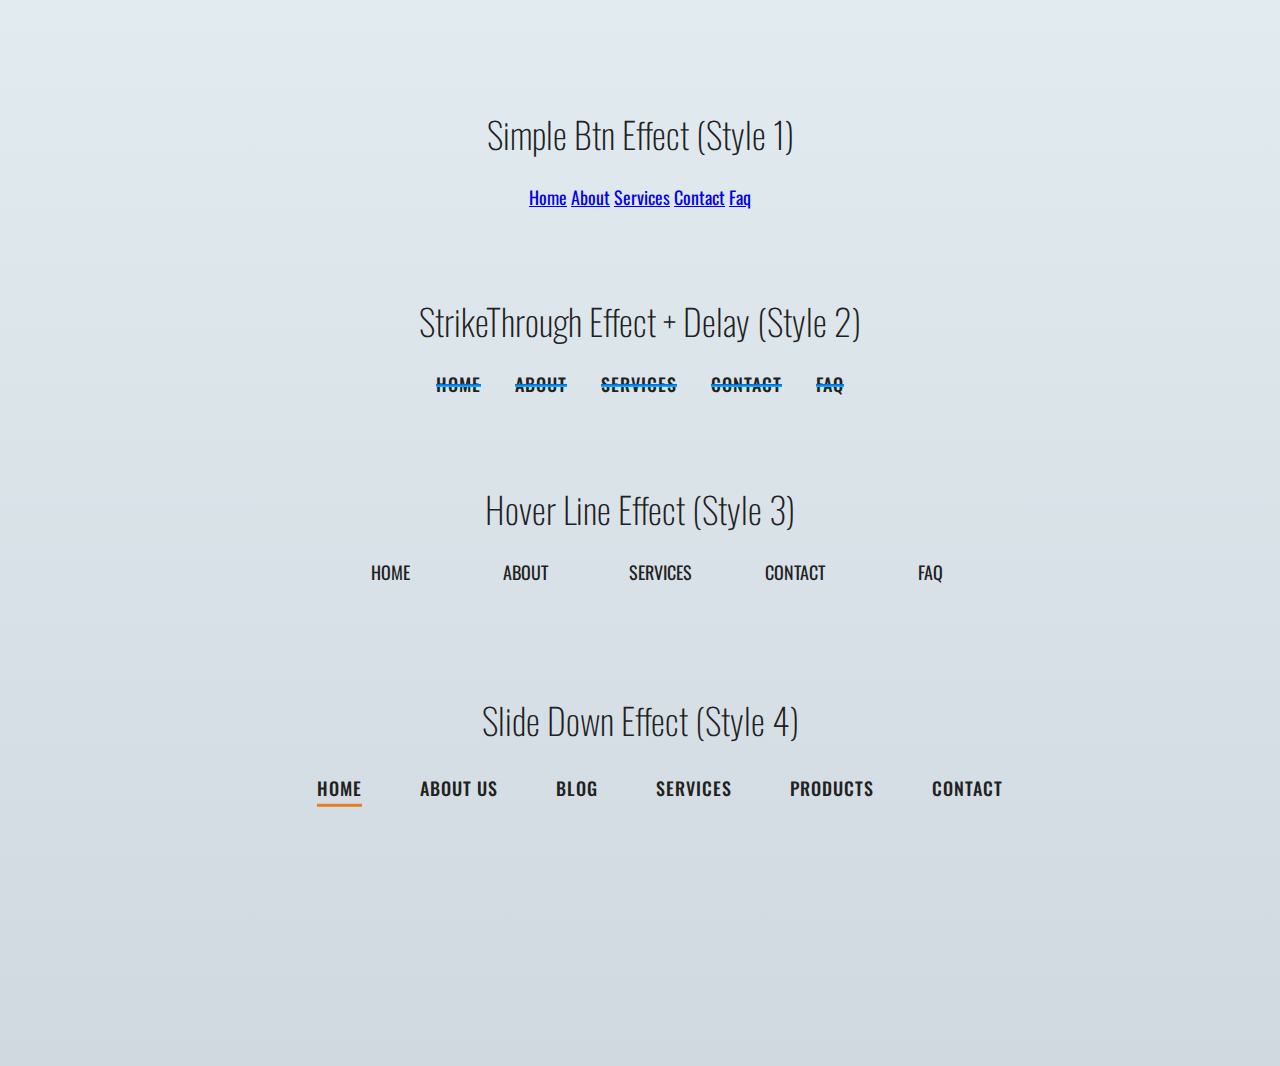
<file: menu/simple-menu-css/simple-menu-css/index.html>
<!DOCTYPE html>
<html lang="en" >
<head>
  <meta charset="UTF-8">
  <title>Pure CSS - Simple Menu Navigation</title>
  <link rel="stylesheet" href="style-1.css">
  <link rel="stylesheet" href="style-2.css">
  <link rel="stylesheet" href="style-3.css">
  <link rel="stylesheet" href="style-4.css">
  <link href='https://fonts.googleapis.com/css?family=Oswald:300' rel='stylesheet' type='text/css'>
	<style>
	/* Common Styles - Can ignore*/
	body{
	  background:#1b1b2b;
	  background-image: linear-gradient(to top, #cfd9df 0%, #e2ebf0 100%);
	  padding:75px;
	  text-align:center;
	  font-family: 'Oswald', sans-serif;
	  font-size: 18px;
	  height: 100vh;
	}
	h1{
	  color:#212121;
	  font-weight:100;
	}
	.spacer {
	 padding: 30px 0;
	}
	</style>
</head>
<body>

<!-- Style 1 Start -->
    <h1>Simple Btn Effect (Style 1)</h1>
    <nav class="style-1">
		<a href="#" class="bbb">Home</a>
		<a href="#" class="bbb">About</a>
		<a href="#" class="bbb">Services</a>
		<a href="#" class="bbb">Contact</a>
		<a href="#" class="bbb">Faq</a>
	</nav>
<!-- Style 1 End -->	

  <div class="spacer"></div>
  
<!-- Style 2 Start -->
	<h1>StrikeThrough Effect + Delay (Style 2)</h1>

	<nav class="style-2">
		<a href="#" class="">Home</a>
		<a href="#" class="">About</a>
		<a href="#" class="">Services</a>
		<a href="#" class="">Contact</a>
		<a href="#" class="">Faq</a>
	</nav>
<!-- Style 2 End -->

  <div class="spacer"></div>
  
<!-- Style 3 Start -->
	<h1>Hover Line Effect (Style 3)</h1>

	<nav class="style-3">
	  <ul class="menu-3">
		<li><a href="#!">Home</a></li>
		<li><a href="#!">About</a></li>
		<li><a href="#!">Services</a></li>
		<li><a href="#!">Contact</a></li>
		<li><a href="#!">Faq</a></li>
	  </ul>
	</nav>
<!-- Style 3 End -->

  <div class="spacer"></div>


<!-- Style 4 Start -->
	<h1>Slide Down Effect (Style 4)</h1>
	<nav class="style-4">
		<ul class="menu-4">
		  <li class="current"><a href="#" data-hover="Home">Home</a></li>
		  <li><a href="#" data-hover="About Us">About Us</a></li>
		  <li><a href="#" data-hover="Blog">Blog</a></li>
		  <li><a href="#" data-hover="Services">Services</a></li>
		  <li><a href="#" data-hover="Products">Products</a></li>
		  <li><a href="#" data-hover="Contact">Contact</a></li>
		</ul>
	</nav>
<!-- Style 4 End -->

</body>
</html>
</file>
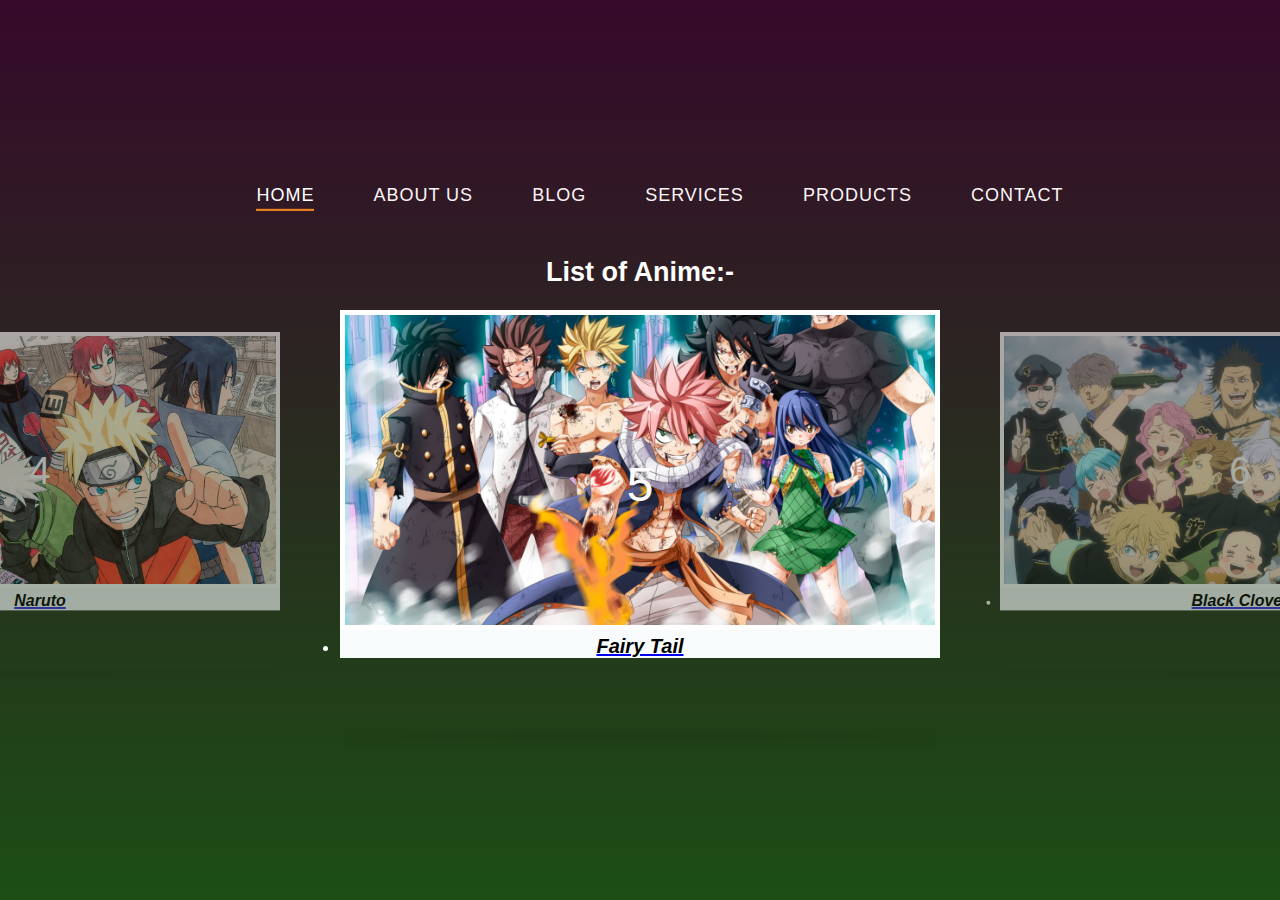
<file: animelist.html>
<!DOCTYPE html>
<html lang="en">

<head>
    <meta charset="UTF-8">
    <meta http-equiv="X-UA-Compatible" content="IE=edge">
    <meta name="viewport" content="width=device-width, initial-scale=1.0">
    <title>Welcome to List page</title>
    <link href="css/slider.css" rel="stylesheet" type="text/css">

</head>

<body>
    <nav class="style-4">
        <ul class="menu-4">
            <li class="current"><a href="index.html" data-hover="Home">Home</a></li>
            <li><a href="#" data-hover="About Us">About Us</a></li>
            <li><a href="#" data-hover="Blog">Blog</a></li>
            <li><a href="#" data-hover="Services">Services</a></li>
            <li><a href="#" data-hover="Products">Products</a></li>
            <li><a href="Anime list pages\contact.html" data-hover="Contact">Contact</a></li>
        </ul>
    </nav>

    <h2>
        <div class="title"> List of Anime:-</div>
    </h2>
    <link href="style.css/animelist.css" rel="stylesheet" type="text/css">

    <div class="card-carousel">
        <div class="my-card"><img src="images/wallpaperflare.com_wallpaper.jpg">
            <li>
                <a href="https://animixplay.to/?q=Dragon%20Ball&sengine=mal">
                    <div class="imgtxt">Dragon Ball Series</div>
                </a>
            </li>
        </div>
        <div class="my-card"><img src="images/wallpaperflare.com_wallpaper (1).jpg">
            <li>
                <a href="https://animixplay.to/?q=My%20hero%20academia">
                    <div class="imgtxt">My Hero Academia</div>
                </a>
            </li>
        </div>
        <div class="my-card"><img src="images/wallpaperflare.com_wallpaper (2).jpg">
            <li>
                <a href="https://animixplay.to/?q=Bleach">
                    <div class="imgtxt">Bleach</div>
                </a>
            </li>
        </div>
        <div class="my-card"><img src="images/wallpaperflare.com_wallpaper (3).jpg">
            <li>
                <a href="https://animixplay.to/?q=Naruto">
                    <div class="imgtxt">Naruto</div>
                </a>
            </li>
        </div>
        <div class="my-card"><img src="images/wallpaperflare.com_wallpaper (4).jpg">
            <li>
                <a href="https://animixplay.to/?q=Fairy%20tail">
                    <div class="imgtxt">Fairy Tail</div>
                </a>
            </li>
        </div>
        <div class="my-card"><img src="images/blackclover.jpg">
            <li>
                <a href="https://animixplay.to/?q=Black%20Clover">
                    <div class="imgtxt">Black Clover</div>
                </a>
            </li>
        </div>
        <div class="my-card"><img src="images/606263.jpg">
            <li>
                <a href="https://animixplay.to/?q=One%20Piece">
                    <div class="imgtxt">One Piece</div>
                </a>
            </li>
        </div>
        <div class="my-card"><img src="images/1120777.jpg">
            <li>
                <a href="https://animixplay.to/?q=Jujutsu%20Kaisen">
                    <div class="imgtxt">Jujutsu kaisen</div>
                </a>
            </li>
        </div>
        <div class="my-card"><img src="images/522621.jpg">
            <li>
                <a href="https://animixplay.to/?q=Tokyo%20ghoul">
                    <div class="imgtxt">Tokyo ghoul</div>
                </a>
            </li>
        </div>
        <div class="text">

        </div>
    </div>
    </div>

    </div>
</body>
<script src="https://code.jquery.com/jquery-3.3.1.min.js" integrity="sha384-tsQFqpEReu7ZLhBV2VZlAu7zcOV+rXbYlF2cqB8txI/8aZajjp4Bqd+V6D5IgvKT" crossorigin="anonymous"></script>
<!-- Slider JS -->
<script src="js/slider.js"></script>

</html>
</file>
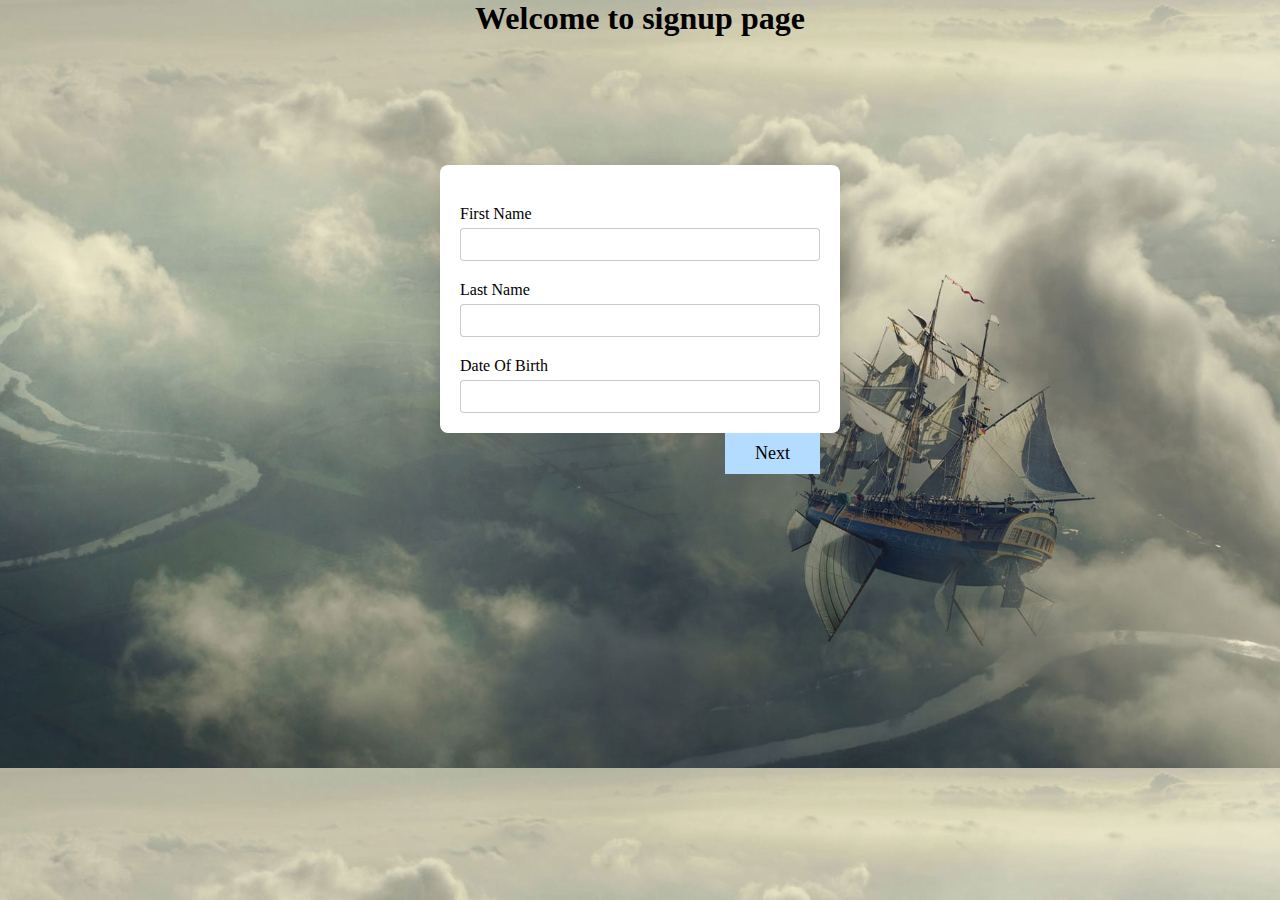
<file: signup.html>
<!DOCTYPE html>
<html lang="en">

<head>
    <meta charset="UTF-8">
    <meta http-equiv="X-UA-Compatible" content="IE=edge">
    <meta name="viewport" content="width=device-width, initial-scale=1.0">
    <title>multi step form</title>
</head>
<link href="signup.css" rel="stylesheet" type="text/css">

<body background="images/signup/sigup.jpg">

    <div class="h1">
        <h1>Welcome to signup page</h1>
    </div>
    <div class="container">
        <form>
            <div class="step step-1 active">
                <div class="form-group">
                    <label for="firstName">First Name</label>
                    <input type="text" id="firstName" name="first-name">
                </div>
                <div class="form-group">
                    <label for="lastName">Last Name</label>
                    <input type="text" id="lastName" name="last-name">
                </div>
                <div class="form-group">
                    <label for="Date Of Birth">Date Of Birth</label>
                    <input type="text" id="nickName" name="nick-name">
                </div>
                <button type="button" class="next-btn">Next</button>
            </div>
            <div class="step step-2">
                <div class="form-group">
                    <label for="email">Email</label>
                    <input type="text" id="email" name="email">
                </div>
                <div class="form-group">
                    <label for="phone">Phone</label>
                    <input type="number" id="phone" name="phone-number">
                </div>
                <div class="form-group">
                    <label for="Substite Phone Number"> Substitute Phone Number</label>
                    <input type="number" id="sub-phone" name="phone-number">
                </div>
                <button type="button" class="previous-btn">Prev</button>
                <button type="button" class="next-btn">Next</button>
            </div>
            <div class="step step-3">
                <div class="form-group">
                    <label for="country">country</label>
                    <input type="text" id="country" name="country">
                </div>
                <div class="form-group">
                    <label for="city">City</label>
                    <input type="text" id="city" name="city">
                </div>
                <div class="form-group">
                    <label for="postCode">Post Code</label>
                    <input type="text" id="postCode" name="post-code">
                </div>
                <button type="button" class="previous-btn">Prev</button>
                <button type="submit" class="submit-btn">Submit</button>
            </div>
        </form>
    </div>
</body>
<script src="signup.js" type="text/javascript"></script>

</html>
</file>
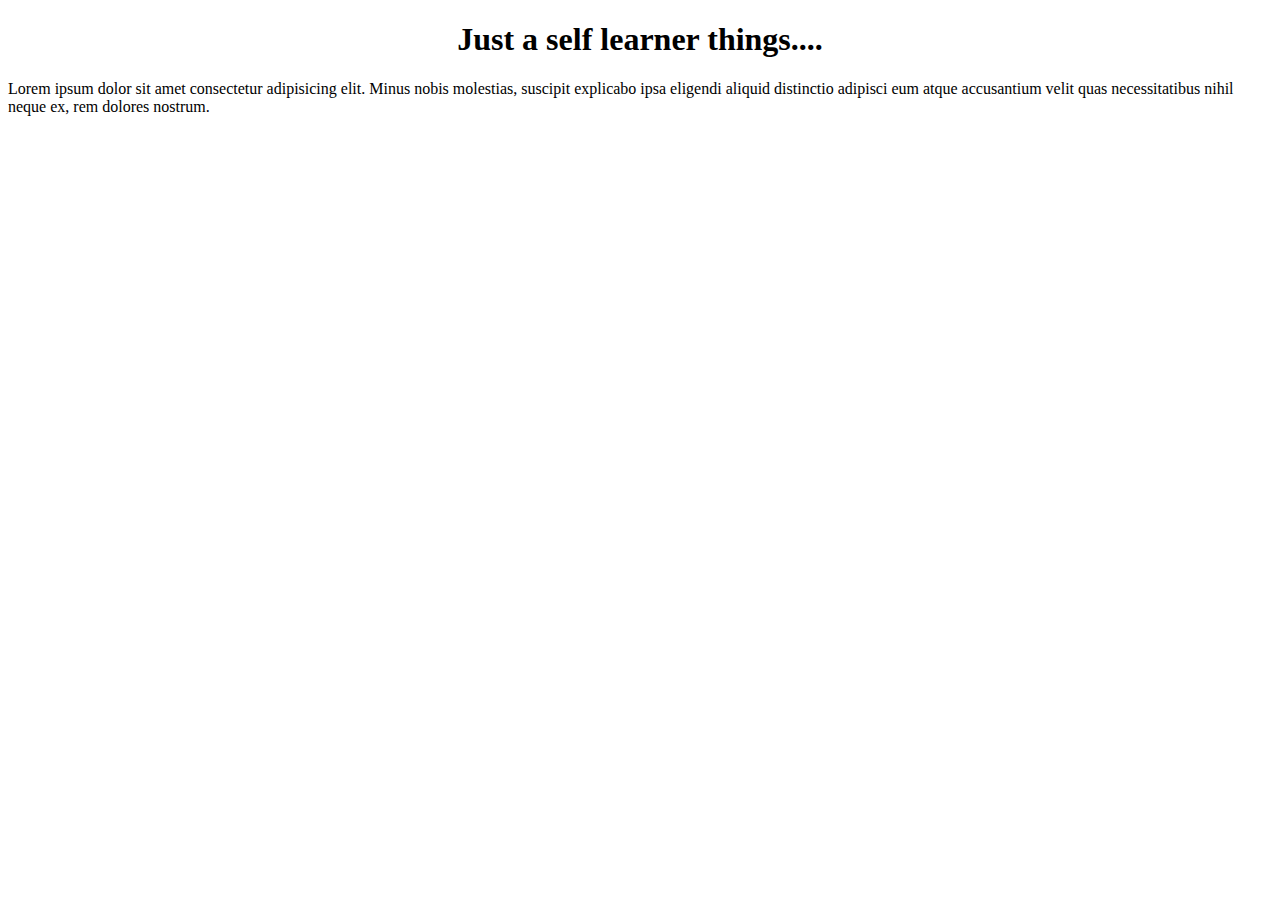
<file: Anime list pages/about.html>
<!DOCTYPE html>
<html lang="en">

<head>
    <meta charset="UTF-8">
    <meta http-equiv="X-UA-Compatible" content="IE=edge">
    <meta name="viewport" content="width=device-width, initial-scale=1.0">
    <title>About Us</title>
    <link href="about.css" rel="stylesheet">

</head>

<body>
    <h1><span class="colorchange"> Just a self learner things....</span></h1>

    <p>Lorem ipsum dolor sit amet consectetur adipisicing elit. Minus nobis molestias, suscipit explicabo ipsa eligendi aliquid distinctio adipisci eum atque accusantium velit quas necessitatibus nihil neque ex, rem dolores nostrum.</p>
</body>

</html>
</file>
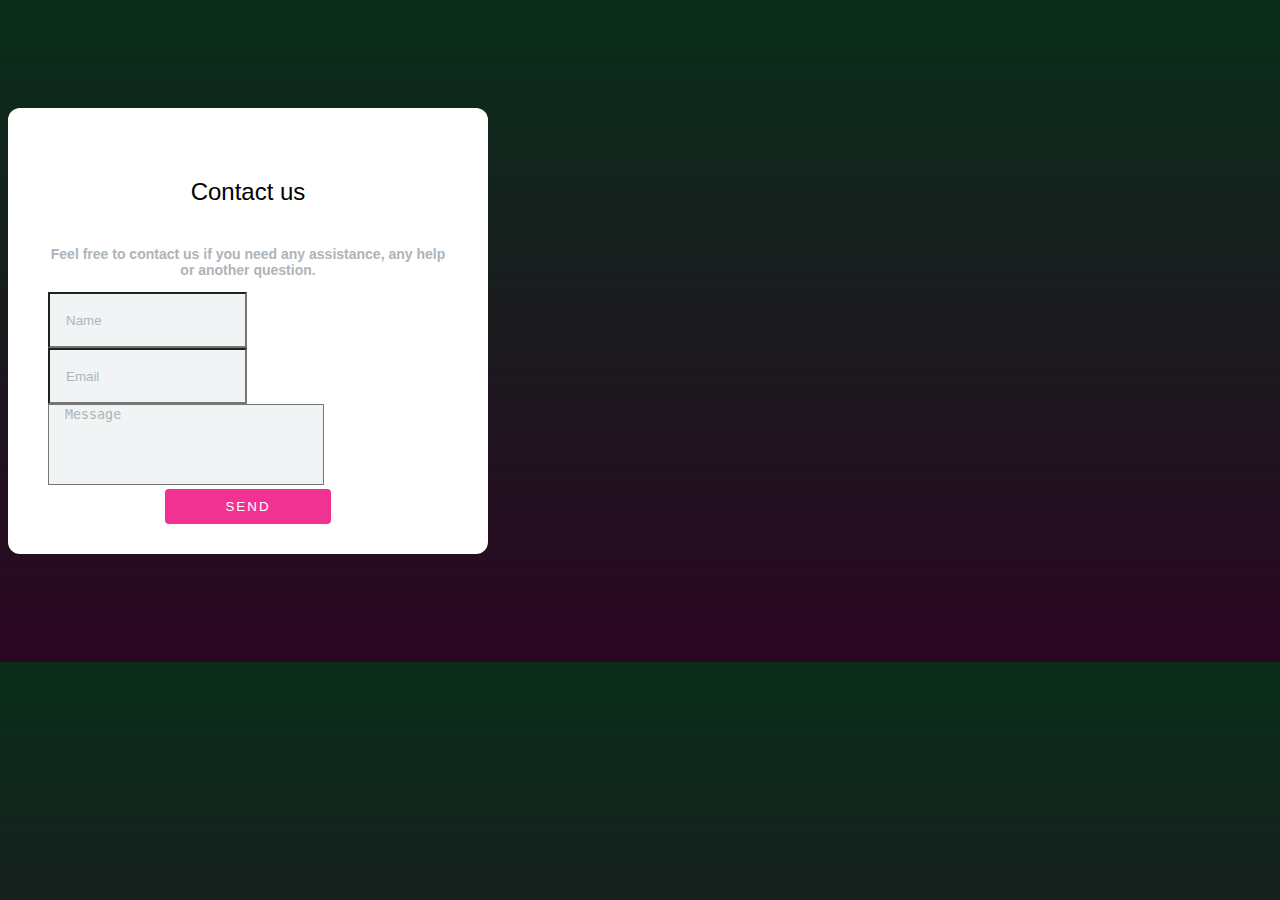
<file: Anime list pages/contact.html>
<!DOCTYPE html>
<html lang="en">

<head>
    <meta charset="UTF-8">
    <meta http-equiv="X-UA-Compatible" content="IE=edge">
    <meta name="viewport" content="width=device-width, initial-scale=1.0">
    <title>Welcome to contact section</title>
    <link href="contact.css" rel="stylesheet" type="text/css">
</head>

<body>
    <link href="https://cdn.jsdelivr.net/npm/bootstrap@5.1.3/dist/css/bootstrap.min.css" rel="stylesheet" integrity="sha384-1BmE4kWBq78iYhFldvKuhfTAU6auU8tT94WrHftjDbrCEXSU1oBoqyl2QvZ6jIW3" crossorigin="anonymous">

    <div>
        <div class="contact-form-wrapper d-flex justify-content-center">
            <form action="#" class="contact-form">
                <h5 class="title">Contact us</h5>
                <p class="description"><b>Feel free to contact us if you need any assistance, any help or another question.</b>
                </p>
                <div>
                    <input type="text" class="form-control rounded border-white mb-3 form-input" id="name" placeholder="Name" required>
                </div>
                <div>
                    <input type="email" class="form-control rounded border-white mb-3 form-input" placeholder="Email" required>
                </div>
                <div>
                    <textarea id="message" class="form-control rounded border-white mb-3 form-text-area" rows="5" cols="30" placeholder="Message" required></textarea>
                </div>
                <div class="submit-button-wrapper">
                    <input type="submit" value="Send">
                </div>
            </form>
        </div>
    </div>
</body>

</html>
</file>
<file: menu/simple-menu-css/simple-menu-css/style-1.css>
* {
	-webkit-transition-property: all;
	-webkit-transition-duration: .2s;
  -moz-transition-timing-function: cubic-bezier(100,50,21,6);
	-moz-transition-property: all;
  -moz-transition-timing-function: cubic-bezier(100,50,21,6);
}
.style-1 {
	text-align: center;
}
.btn{
  color:#999;
  background:rgba(0, 0, 0);
  padding:10px 20px;
  text-decoration:none;
  letter-spacing:2px;
  text-transform:uppercase;
}

.btn:hover{
  border:none;
  background:rgba(0, 0, 0, 0.4);
  background:#fff;
  padding:20px 20px; 
  color: white;
}
</file>
<file: menu/simple-menu-css/simple-menu-css/style-2.css>
.style-2 {
  width: 100%;
  text-align: center;
}

.style-2 a {
  font-family: "Oswald", sans-serif;
  font-weight: 500;
  text-transform: uppercase;
  text-decoration: none;
  color: #212121;
  margin: 0 15px;
  letter-spacing: 1px;
  position: relative;
  display: inline-block;
}

.style-2 a:before {
  content: "";
  position: absolute;
  width: 100%;
  height: 3px;
  background: #fff;
  background-image: linear-gradient(to top, #00c6fb 0%, #005bea 100%);
  top: 47%;
  animation: out 0.2s cubic-bezier(1, 0, 0.58, 0.97) 1 both;
}

.style-2 a:hover:before {
  animation: in 0.2s cubic-bezier(1, 0, 0.58, 0.97) 1 both;
}

@keyframes in {
  0% {
    width: 0;
    left: 0;
    right: auto;
  }
  100% {
    left: 0;
    right: auto;
    width: 100%;
  }
}
@keyframes out {
  0% {
    width: 100%;
    left: auto;
    right: 0;
  }
  100% {
    width: 0;
    left: auto;
    right: 0;
  }
}
@keyframes show {
  0% {
    opacity: 0;
    transform: translateY(-10px);
  }
  100% {
    opacity: 1;
    transform: translateY(0);
  }
}
.style-2 a:nth-child(1) {
  animation: show 0.2s 1.1s ease 1 both;
}

.style-2 a:nth-child(2) {
  animation: show 0.2s 1.2s ease 1 both;
}

.style-2 a:nth-child(3) {
  animation: show 0.2s 1.3s ease 1 both;
}

.style-2 a:nth-child(4) {
  animation: show 0.2s 1.4s ease 1 both;
}

.style-2 a:nth-child(5) {
  animation: show 0.2s 1.5s ease 1 both;
}
</file>
<file: menu/simple-menu-css/simple-menu-css/style-3.css>
.menu-3{
  display: flex;
  justify-content: center;
  align-items: center;
  margin: 0 auto;
  list-style: none;
}

.menu-3 li {
  width: 105px;
  height: 50px;
  transition: background-position-x 0.6s linear;
  text-align: center;
}
.menu-3 li a {
  color: #212121;
  text-decoration: none;
  text-transform: uppercase;
  transition: all 0.45s;
}
.menu-3 li:hover {
  background: url("[data-uri]%0D%0AIGlkPSJMYXllcl8xIiB4bWxucz0iaHR0cDovL3d3dy53My5vcmcvMjAwMC9zdmciIHhtbG5zOnhs%0D%0AaW5rPSJodHRwOi8vd3d3LnczLm9yZy8xOTk5L3hsaW5rIiB4PSIwcHgiIHk9IjBweCIKCSB3aWR0%0D%0AaD0iMzkwcHgiIGhlaWdodD0iNTBweCIgdmlld0JveD0iMCAwIDM5MCA1MCIgZW5hYmxlLWJhY2tn%0D%0Acm91bmQ9Im5ldyAwIDAgMzkwIDUwIiB4bWw6c3BhY2U9InByZXNlcnZlIj4KPHBhdGggZmlsbD0i%0D%0Abm9uZSIgc3Ryb2tlPSIjZDk0ZjVjIiBzdHJva2Utd2lkdGg9IjEuNSIgc3Ryb2tlLW1pdGVybGlt%0D%0AaXQ9IjEwIiBkPSJNMCw0Ny41ODVjMCwwLDk3LjUsMCwxMzAsMAoJYzEzLjc1LDAsMjguNzQtMzgu%0D%0ANzc4LDQ2LjE2OC0xOS40MTZDMTkyLjY2OSw0Ni41LDI0My42MDMsNDcuNTg1LDI2MCw0Ny41ODVj%0D%0AMzEuODIxLDAsMTMwLDAsMTMwLDAiLz4KPC9zdmc+Cg==");
  -webkit-animation: line 1s;
          animation: line 1s;
}
.menu-3 li:hover a {
  color: #d94f5c;
}
.menu-3 li:not(:last-child) {
  margin-right: 30px;
}

@-webkit-keyframes line {
  0% {
    background-position-x: 390px;
  }
}

@keyframes line {
  0% {
    background-position-x: 390px;
  }
}
</file>
<file: menu/simple-menu-css/simple-menu-css/style-4.css>
.menu-4 {
  text-align: center;
  text-transform: uppercase;
  font-weight: 500;
}
.menu-4 * {
  box-sizing: border-box;
  -webkit-transition: all 0.35s ease;
  transition: all 0.35s ease;
}
.menu-4 li {
  display: inline-block;
  list-style: outside none none;
  margin: 0 1.5em;
  overflow: hidden;
}
.menu-4 a {
  padding: 0.3em 0;
  color: #212121;
  position: relative;
  display: inline-block;
  letter-spacing: 1px;
  margin: 0;
  text-decoration: none;
}
.menu-4 a:before,
.menu-4 a:after {
  position: absolute;
  -webkit-transition: all 0.35s ease;
  transition: all 0.35s ease;
}
.menu-4 a:before {
  bottom: 100%;
  display: block;
  height: 3px;
  width: 100%;
  content: "";
  background-color: #e67e22;
}
.menu-4 a:after {
  padding: 0.3em 0;
  position: absolute;
  bottom: 100%;
  left: 0;
  content: attr(data-hover);
  color: #212121;
  white-space: nowrap;
}
.menu-4 li:hover a,
.menu-4 .current a {
  transform: translateY(100%);
}
</file>
<file: css/slider.css>
html {
    min-height: 100vh;
    display: flex;
    align-items: center;
    justify-content: center;
    background: #ece9e6;
    background-image: linear-gradient(to top, #1c4e15 0%, #36092a 100%);
}

html body {
    width: 100%;
    display: flex;
    align-items: center;
    justify-content: center;
    flex-direction: column;
    font-family: 'Quicksand', sans-serif;
    overflow-x: hidden;
    position: relative;
    top: -2.5rem;
}

html body .heading {
    text-align: center;
    color: #2e5266;
    margin-bottom: 3rem;
}

html body .heading h1 {
    margin-bottom: 0;
}

html body .heading h6 {
    margin: 0;
}

html body .heading p {
    margin: 0;
}

html body .heading a {
    color: #2e5266;
    display: inline-block;
}

html body .heading a .fab {
    margin-right: 0.5rem;
    font-size: 1.5rem;
    padding: 0.5rem;
    margin-top: 0.5rem;
}

.container {
    position: relative;
}


/* Bottom right text */

.text-block {
    position: absolute;
    bottom: 20px;
    right: 20px;
    background-color: black;
    color: white;
    padding-left: 20px;
    padding-right: 20px;
}

.card-carousel {
    display: flex;
    align-items: center;
    justify-content: center;
    position: relative;
}

.card-carousel .my-card {
    width: 600px;
    position: relative;
    z-index: 1;
    -webkit-transform: scale(0.6) translateY(-2rem);
    transform: scale(0.6) translateY(-2rem);
    opacity: 0;
    cursor: pointer;
    pointer-events: none;
    background: #2e5266;
    background: linear-gradient(to top, #f9fcfd, #ebf0f3);
    transition: 1s;
}

.card-carousel .my-card img {
    width: 600px;
    height: 320px;
    border: 5px solid white;
    object-fit: cover;
}

.card-carousel .my-card:after {
    content: '';
    position: absolute;
    height: 2px;
    width: 100%;
    border-radius: 100%;
    background-color: rgba(0, 0, 0, 0.3);
    bottom: -5rem;
    -webkit-filter: blur(4px);
    filter: blur(4px);
}

.card-carousel .my-card:nth-child(0):before {
    content: '0';
    position: absolute;
    top: 50%;
    left: 50%;
    -webkit-transform: translateX(-50%) translateY(-50%);
    transform: translateX(-50%) translateY(-50%);
    font-size: 3rem;
    font-weight: 300;
    color: #fff;
}

.card-carousel .my-card:nth-child(1):before {
    content: '1';
    position: absolute;
    top: 50%;
    left: 50%;
    -webkit-transform: translateX(-50%) translateY(-50%);
    transform: translateX(-50%) translateY(-50%);
    font-size: 30px;
    font-weight: 300;
    color: #fff;
}

.card-carousel .my-card:nth-child(2):before {
    content: '2';
    position: absolute;
    top: 50%;
    left: 50%;
    -webkit-transform: translateX(-50%) translateY(-50%);
    transform: translateX(-50%) translateY(-50%);
    font-size: 3rem;
    font-weight: 300;
    color: #fff;
}

.card-carousel .my-card:nth-child(3):before {
    content: '3';
    position: absolute;
    top: 50%;
    left: 50%;
    -webkit-transform: translateX(-50%) translateY(-50%);
    transform: translateX(-50%) translateY(-50%);
    font-size: 3rem;
    font-weight: 300;
    color: #fff;
}

.card-carousel .my-card:nth-child(4):before {
    content: '4';
    position: absolute;
    top: 50%;
    left: 50%;
    -webkit-transform: translateX(-50%) translateY(-50%);
    transform: translateX(-50%) translateY(-50%);
    font-size: 3rem;
    font-weight: 300;
    color: #fff;
}

.card-carousel .my-card:nth-child(5):before {
    content: '5';
    position: absolute;
    top: 50%;
    left: 50%;
    -webkit-transform: translateX(-50%) translateY(-50%);
    transform: translateX(-50%) translateY(-50%);
    font-size: 3rem;
    font-weight: 300;
    color: #fff;
}

.card-carousel .my-card:nth-child(6):before {
    content: '6';
    position: absolute;
    top: 50%;
    left: 50%;
    -webkit-transform: translateX(-50%) translateY(-50%);
    transform: translateX(-50%) translateY(-50%);
    font-size: 3rem;
    font-weight: 300;
    color: #fff;
}

.card-carousel .my-card:nth-child(7):before {
    content: '7';
    position: absolute;
    top: 50%;
    left: 50%;
    -webkit-transform: translateX(-50%) translateY(-50%);
    transform: translateX(-50%) translateY(-50%);
    font-size: 3rem;
    font-weight: 300;
    color: #fff;
}

.card-carousel .my-card:nth-child(8):before {
    content: '8';
    position: absolute;
    top: 50%;
    left: 50%;
    -webkit-transform: translateX(-50%) translateY(-50%);
    transform: translateX(-50%) translateY(-50%);
    font-size: 3rem;
    font-weight: 300;
    color: #fff;
}

.card-carousel .my-card:nth-child(9):before {
    content: '9';
    position: absolute;
    top: 50%;
    left: 50%;
    -webkit-transform: translateX(-50%) translateY(-50%);
    transform: translateX(-50%) translateY(-50%);
    font-size: 3rem;
    font-weight: 300;
    color: #fff;
}

.card-carousel .my-card.active {
    z-index: 3;
    -webkit-transform: scale(1) translateY(0) translateX(0);
    transform: scale(1) translateY(0) translateX(0);
    opacity: 1;
    pointer-events: auto;
    transition: 1s;
}

.card-carousel .my-card.prev,
.card-carousel .my-card.next {
    z-index: 2;
    -webkit-transform: scale(0.8) translateY(-1rem) translateX(0);
    transform: scale(0.8) translateY(-1rem) translateX(0);
    opacity: 0.6;
    pointer-events: auto;
    transition: 1s;
}

.imgtxt {
    font-size: 20px;
    color: black;
    font-style: italic;
    font-weight: bold;
    text-align: center;
}

.title {
    color: white;
}

.menu-4 {
    text-align: center;
    text-transform: uppercase;
    font-weight: 500;
}

.menu-4 * {
    box-sizing: border-box;
    -webkit-transition: all 0.35s ease;
    transition: all 0.35s ease;
}

.menu-4 li {
    display: inline-block;
    list-style: outside none none;
    margin: 0 1.5em;
    overflow: hidden;
}

.menu-4 a {
    padding: 0.3em 0;
    color: #faf5f5;
    position: relative;
    display: inline-block;
    letter-spacing: 1px;
    margin: 0;
    text-decoration: none;
}

.menu-4 a:before,
.menu-4 a:after {
    position: absolute;
    -webkit-transition: all 0.35s ease;
    transition: all 0.35s ease;
}

.menu-4 a:before {
    bottom: 100%;
    display: block;
    height: 3px;
    width: 100%;
    content: "";
    background-color: #e67e22;
}

.menu-4 a:after {
    padding: 0.3em 0;
    position: absolute;
    bottom: 100%;
    left: 0;
    content: attr(data-hover);
    color: white;
    white-space: nowrap;
}

.menu-4 li:hover a,
.menu-4 .current a {
    transform: translateY(100%);
}
</file>
<file: style.css/animelist.css>
h1{
    color: gold;
    text-align: center;
    font-size: 300%;
}
*{
    box-sizing: border-box;
}
body{
   
    background-size: cover;
  color: white;
  font-size: large;
  background-repeat: no-repeat;
  background-position: center;
}
.one_piece{
    width: 20%;
    height: 2%;
}
.one{
    text-align: center;
}
.row{
    float: right;
margin-top: 12px;
    width: 50%;
    display: flex;
    flex-wrap: wrap;
    padding: 10px;
}
.column{
    float: left;
    
    width: 50%;
    padding: 10px;
    flex: 50%;
    padding: 0 4px;
}
.row img{
    margin-top: 24px;
}
.column img{
    margin-top: 24px;
    vertical-align: middle;
}
.row :after{
    content: "";
    display: table;
    clear: both;
}
.header{
    text-align: center;
    padding: 32px;
}
.pic{
    color: white;
    font-size: 50px;
    margin-left: 200px;

}
</file>
<file: signup.css>
* {
    padding: 0;
    margin: 0;
    box-sizing: border-box;
}

body {
    font-family: "Montserrat";
}

.h1 {
    text-align: center;
}

section {
    min-height: 100vh;
    width: 100%;
    display: flex;
    align-items: center;
    justify-content: center;
    background-color: aliceblue;
}

.container {
    margin: auto;
    margin-top: 10%;
    max-width: 400px;
    width: 90%;
    padding: 20px;
    box-shadow: 0px 0px 20px #00000020;
    border-radius: 8px;
    background-color: white;
}

.step {
    display: none;
}

.step.active {
    display: block;
}

.form-group {
    width: 100%;
    margin-top: 20px;
}

.form-group input {
    width: 100%;
    border: 1.5px solid rgba(128, 128, 128, 0.418);
    padding: 5px;
    font-size: 18px;
    margin-top: 5px;
    border-radius: 4px;
}

button.next-btn,
button.previous-btn,
button.submit-btn {
    float: right;
    margin-top: 20px;
    padding: 10px 30px;
    border: none;
    outline: none;
    background-color: rgb(180, 220, 255);
    font-family: "Montserrat";
    font-size: 18px;
    cursor: pointer;
    /* text-align: right; */
}

button.previous-btn {
    float: left;
}

button.submit-btn {
    background-color: aquamarine;
}
</file>
<file: Anime list pages/about.css>
h1 {
    text-align: center;
}

.colorchange {
    animation: changeajay 1.5s infinite;
}

@keyframes changeajay {
    0% {
        color: red;
    }
    25% {
        color: purple;
    }
    50% {
        color: white;
    }
    100% {
        color: purple;
    }
}
</file>
<file: Anime list pages/contact.css>
body {
    background-image: linear-gradient(to top, #2c0622 0%, #092e1a 100%);
    font-family: "Segoe UI", Tahoma, Geneva, Verdana, sans-serif;
}

.contact-form-wrapper {
    padding: 100px 0;
}

.contact-form {
    padding: 30px 40px;
    background-color: #ffffff;
    border-radius: 12px;
    max-width: 400px;
}

.contact-form textarea {
    resize: none;
}

.contact-form .form-input,
.form-text-area {
    background-color: #f0f4f5;
    height: 50px;
    padding-left: 16px;
}

.contact-form .form-text-area {
    background-color: #f0f4f5;
    height: auto;
    padding-left: 16px;
}

.contact-form .form-control::placeholder {
    color: #aeb4b9;
    font-weight: 500;
    opacity: 1;
}

.contact-form .form-control:-ms-input-placeholder {
    color: #aeb4b9;
    font-weight: 500;
}

.contact-form .form-control::-ms-input-placeholder {
    color: #aeb4b9;
    font-weight: 500;
}

.contact-form .form-control:focus {
    border-color: #f33fb0;
    box-shadow: inset 0 1px 1px rgba(0, 0, 0, 0.07), 0 0 8px #f33fb0;
}

.contact-form .title {
    text-align: center;
    font-size: 24px;
    font-weight: 500;
}

.contact-form .description {
    color: #aeb4b9;
    font-size: 14px;
    text-align: center;
}

.contact-form .submit-button-wrapper {
    text-align: center;
}

.contact-form .submit-button-wrapper input {
    border: none;
    border-radius: 4px;
    background-color: #f23292;
    color: white;
    text-transform: uppercase;
    padding: 10px 60px;
    font-weight: 500;
    letter-spacing: 2px;
}

.contact-form .submit-button-wrapper input:hover {
    background-color: #d30069;
}
</file>
